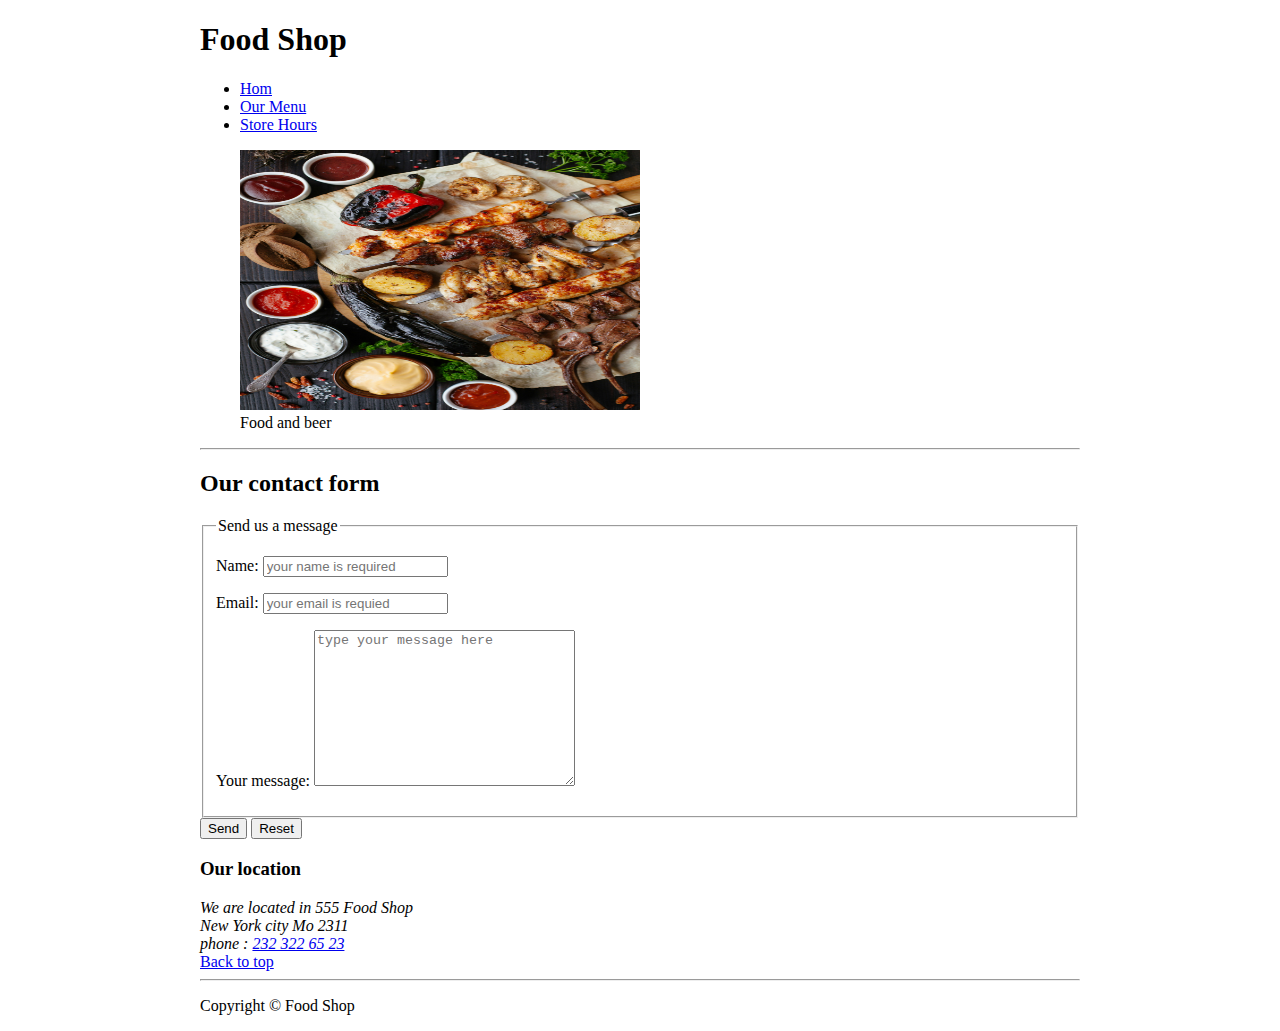
<file: contact.html>
<!DOCTYPE html>
<html lang="en">

<head>
    <meta charset="UTF-8">
    <meta name="author" content="Souad">
    <meta name="keyword" content="project in html">
    <meta name="desciption" content="website static">
    <meta name="viewport" content="width=device-width, initial-scale=1.0">
    <link rel="stylesheet" href="main.css">
    <title>Food Shop</title>
</head>

<body>

    <!-- header code -->

    <header>
        <h1>Food Shop</h1>
        <nav>
            <ul>
                <li><a href="/index.html">Hom</a></li>
                <li><a href="/index.html">Our Menu</a></li>
                <li><a href="/storehour.html">Store Hours</a></li>

            </ul>
        </nav>

        <figure>
            <img src="img/victoria-shes-UC0HZdUitWY-unsplash.jpg" alt="food image">
            <figcaption>Food and beer</figcaption>
        </figure>


    </header>
    <hr>

    <main>
        <section>


            <h2>Our contact form </h2>
            <form action="https://httpbin.org/get" method="get">
                <fieldset>
                    <legend>
                        Send us a message
                    </legend>
                    <p>
                        <label for="name">Name:</label>
                        <input type="text" name="name" id="name" placeholder="your name is required">
                    </p>
                    <p>
                        <label for="email">Email:</label>
                        <input type="email" name="email" id="email" placeholder="your email is requied">
                    </p>
                    <p>
                        <label for="message">Your message:</label>
                        <textarea name="message" id="message" cols="30" rows="10"
                            placeholder="type your message here"></textarea>
                    </p>
                </fieldset>
                <button type="submit"> Send</button>
                <button type="reset"> Reset</button>
            </form>
        </section>
    </main>



    <section>
        <h3>Our location</h3>
        <address>
            We are located in 555 Food Shop <br>
            New York city Mo 2311 <br>
            phone : <a href="tel: +232 322 65 23">232 322 65 23</a>
        </address>
    </section>


    <!--this link will just reload the page -->
    <a href="#">Back to top</a>
    <hr>


    <footer>
        <p>Copyright &copy; Food Shop</p>
    </footer>

</body>

</html>
</file>
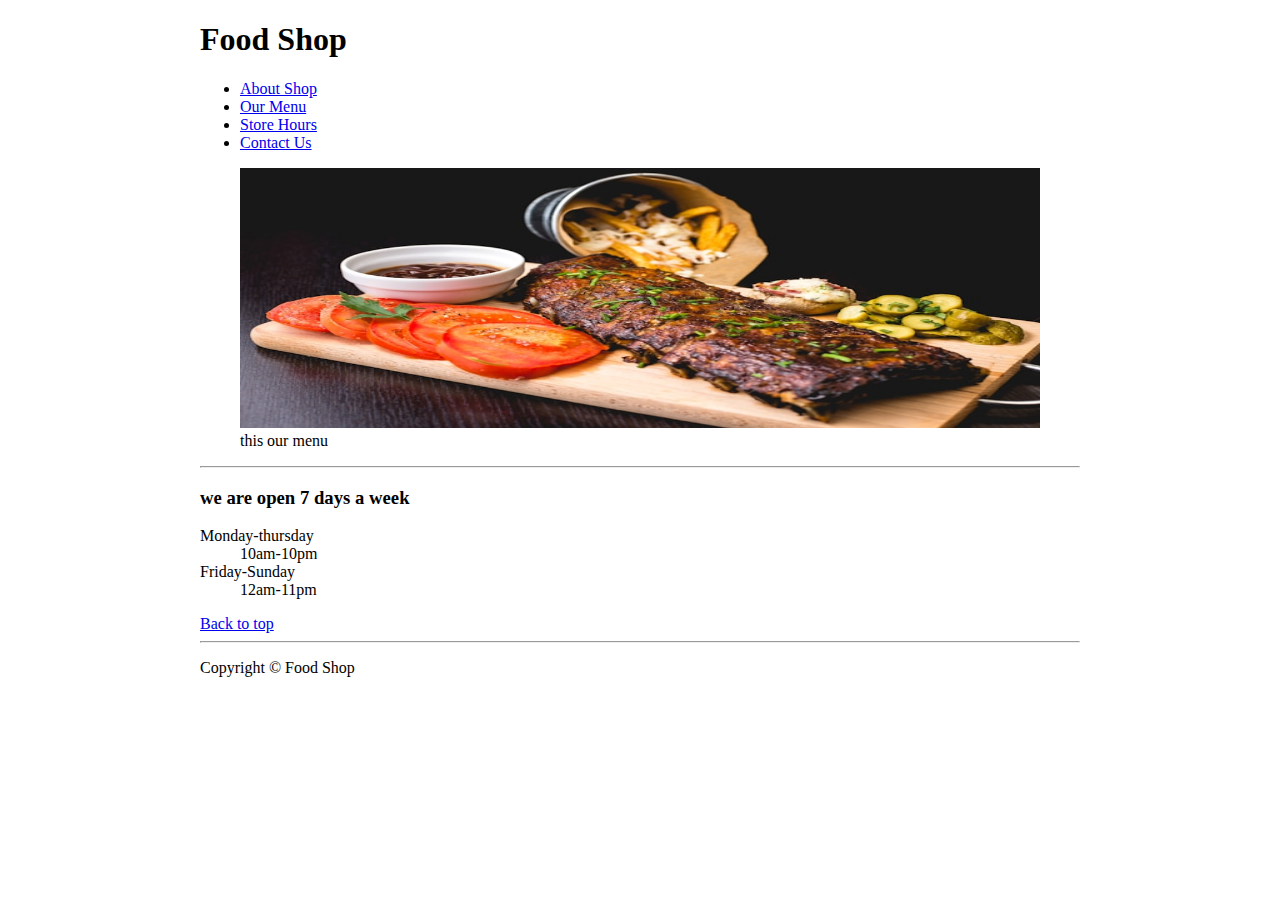
<file: storehour.html>
<!DOCTYPE html>
<html lang="en">

<head>
    <meta charset="UTF-8">
    <meta name="author" content="Souad">
    <meta name="keyword" content="project in html">
    <meta name="desciption" content="website static">
    <meta name="viewport" content="width=device-width, initial-scale=1.0">
    <link rel="stylesheet" href="main.css">
    <title>Food Shop</title>
</head>

<body>

    <!-- header code-->
    <header>
        <h1>Food Shop</h1>
        <nav>
            <ul>
                <li><a href="/index.html">About Shop</a></li>
                <li><a href="#">Our Menu</a></li>
                <li><a href="/storehour.html">Store Hours</a></li>
                <li><a href="/contact.html">Contact Us</a></li>
            </ul>
        </nav>

        <figure>
            <img src="img/alexandru-bogdan-ghita-UeYkqQh4PoI-unsplash.jpg" alt="Trulli" style="width:100%">
            <figcaption>this our menu</figcaption>
        </figure>


    </header>
    <hr>

    <section>
        <h3>we are open 7 days a week </h3>
        <!-- week open-->
        <dl>
            <dt>Monday-thursday</dt>
            <dd>10am-10pm</dd>
            <dt>Friday-Sunday</dt>
            <dd>12am-11pm</dd>
        </dl>
        <!--this link will just reload the page -->
        <a href="#">Back to top</a>
    </section>
    <hr>

    <footer>
        <p>Copyright &copy; Food Shop</p>
    </footer>


</body>

</html>
</file>
<file: main.css>
body{
    margin: 0px 200px 0px 200px;
}

img {
    width: 400px;
    height: 260px;
}

td, th {
    border: 1px solid black;
}
</file>
